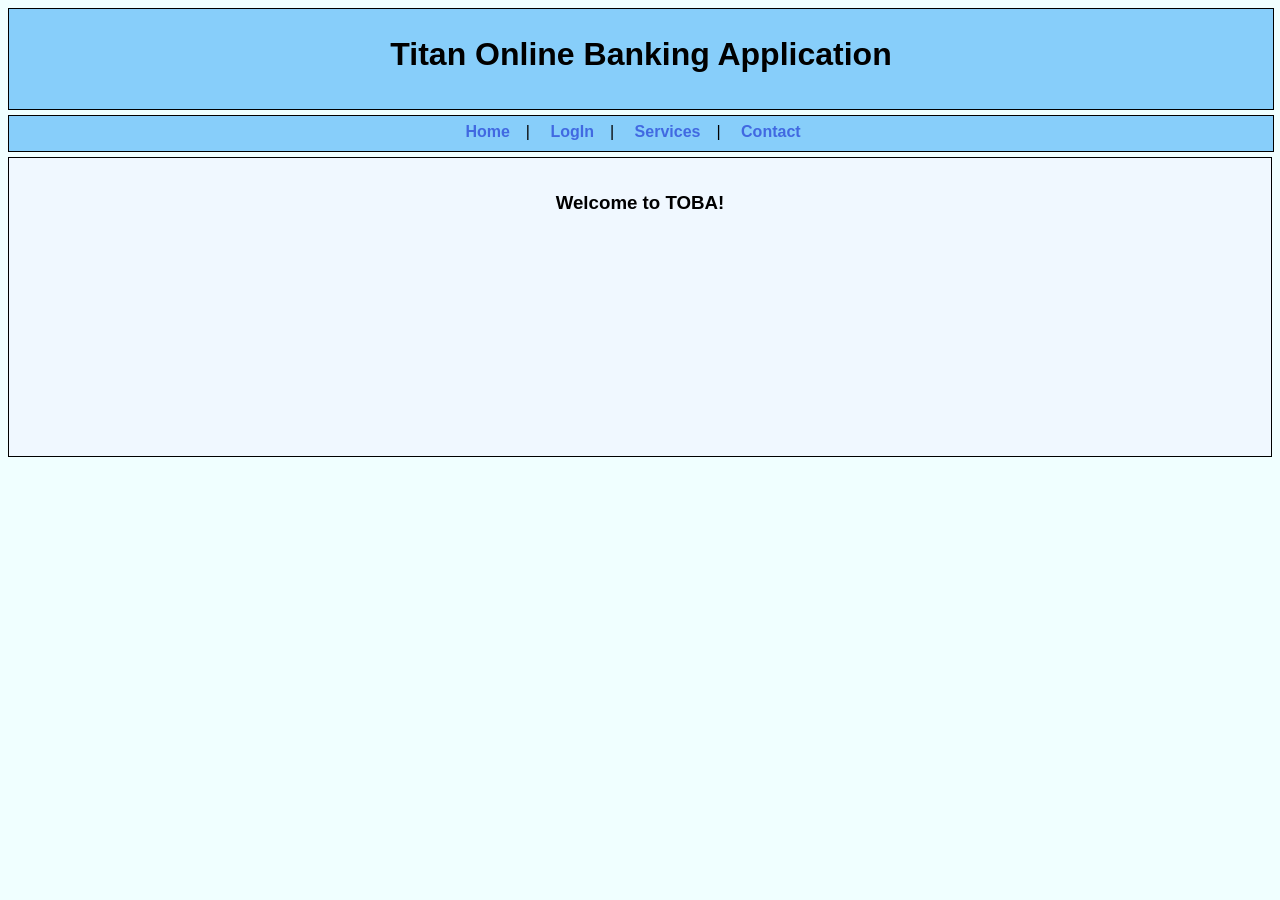
<file: web/index.html>
<!DOCTYPE html>
<html>
    <head>
        <title>TOBA - Home Page</title>
        <meta charset="UTF-8">
        <meta name="viewport" content="width=device-width, initial-scale=1.0">
        <link rel="stylesheet" type="text/css" href="styles/main.css">
    </head>
    
    <body>
        
        <div id="banner">
            <h1>Titan Online Banking Application</h1>
        </div>
        
        <div id="nav">
            <a href="index.html">Home</a>&emsp;|&emsp;
            <a href="login.html">LogIn</a>&emsp;|&emsp;
            <a href="index.html">Services</a>&emsp;|&emsp;
            <a href="index.html">Contact</a>&emsp;
        </div>
        
        <div id="content">
            <h3>Welcome to TOBA!</h3>
        </div>
        
        
    </body>
    
</html>
</file>
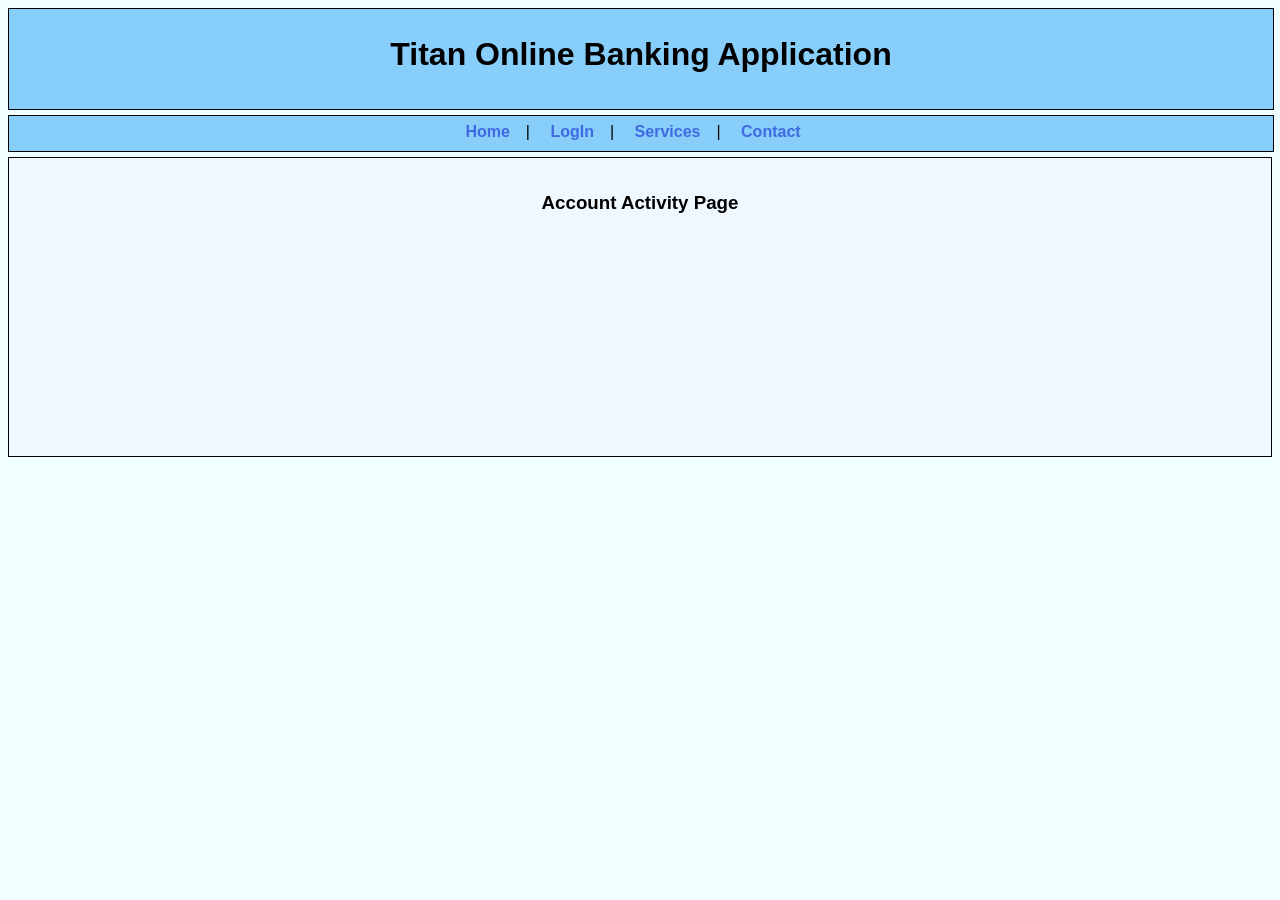
<file: web/account_activity.html>
<!DOCTYPE html>

<html>
    <head>
        <title>TOBA - Account Activity</title>
        <meta charset="UTF-8">
        <meta name="viewport" content="width=device-width, initial-scale=1.0">
        <link rel="stylesheet" type="text/css" href="styles/main.css">
    </head>
    
    <body>
        
        <div id="banner">
            <h1>Titan Online Banking Application</h1>
        </div>
        
        <div id="nav">
            <a href="index.html">Home</a>&emsp;|&emsp;
            <a href="login.html">LogIn</a>&emsp;|&emsp;
            <a href="index.html">Services</a>&emsp;|&emsp;
            <a href="index.html">Contact</a>&emsp;
        </div>
        
        <div id="content">
            <h3>Account Activity Page</h3>
        </div>
        
        
    </body>
    
</html>
</file>
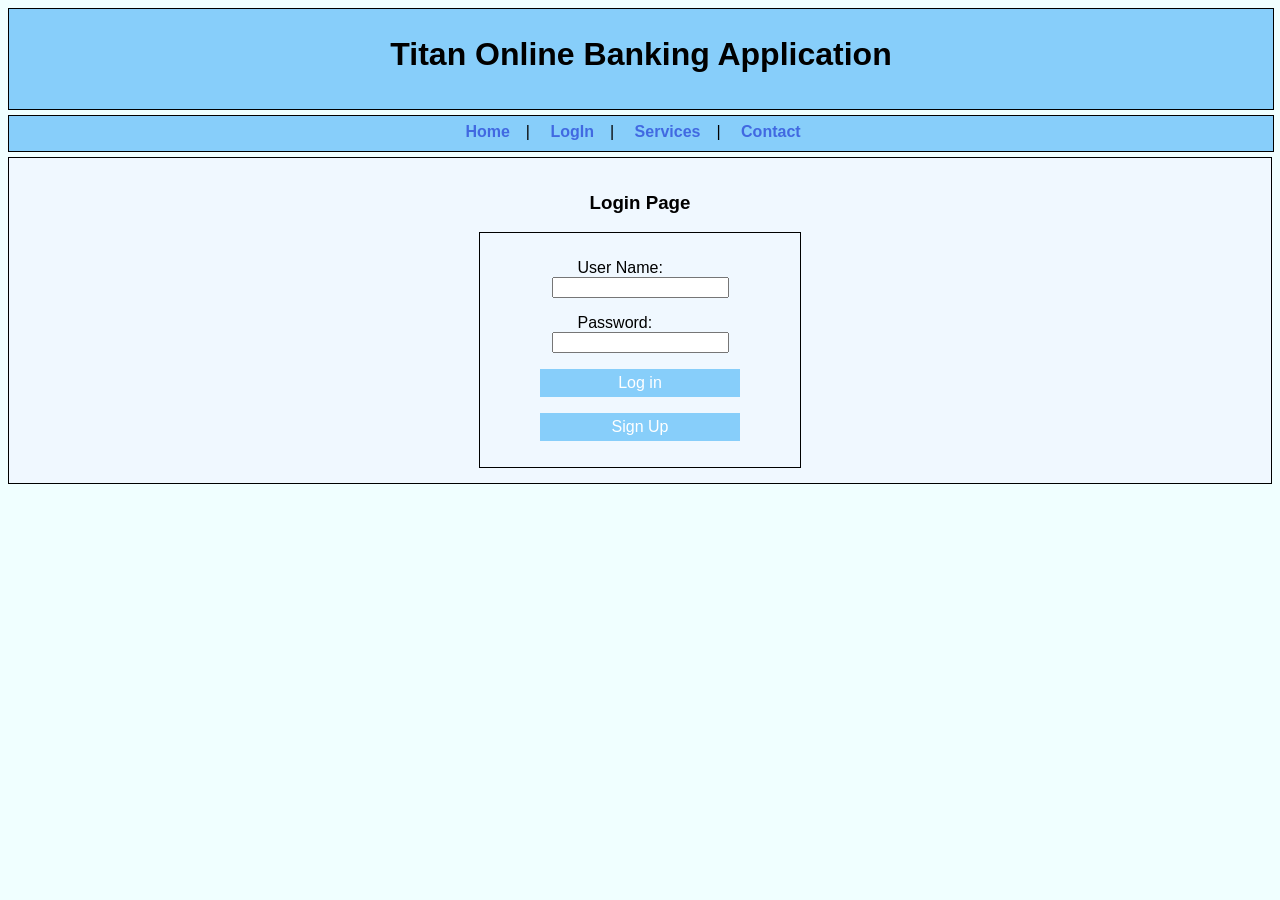
<file: web/login.html>
<!DOCTYPE html>

<html>
    <head>
        <title>TOBA - Login</title>
        <meta charset="UTF-8">
        <meta name="viewport" content="width=device-width, initial-scale=1.0">
        <link rel="stylesheet" type="text/css" href="styles/main.css">
    </head>
    
    <body>
        
        <div id="banner">
            <h1>Titan Online Banking Application</h1>
        </div>
        
        <div id="nav">
            <a href="index.html">Home</a>&emsp;|&emsp;
            <a href="login.html">LogIn</a>&emsp;|&emsp;
            <a href="index.html">Services</a>&emsp;|&emsp;
            <a href="index.html">Contact</a>&emsp;
        </div>
        
        <div id="content">
            <h3>Login Page</h3>
            
            <div id="form">
                <form method="post" action="login">
            
                <p><label>User Name:</label><input type="text" name="user">
                <p><label>Password:</label><input type="text" name="pass">
                <p><input type="submit" value="Log in" class="button">
            
                </form>
        
                <form method="post" action="new_customer">
                <input type="hidden" name="action" value="join">
                <p><input type="submit" value="Sign Up" class="button">
                </form>
            </div>
            
        </div>
        
        
    </body>
    
</html>
</file>
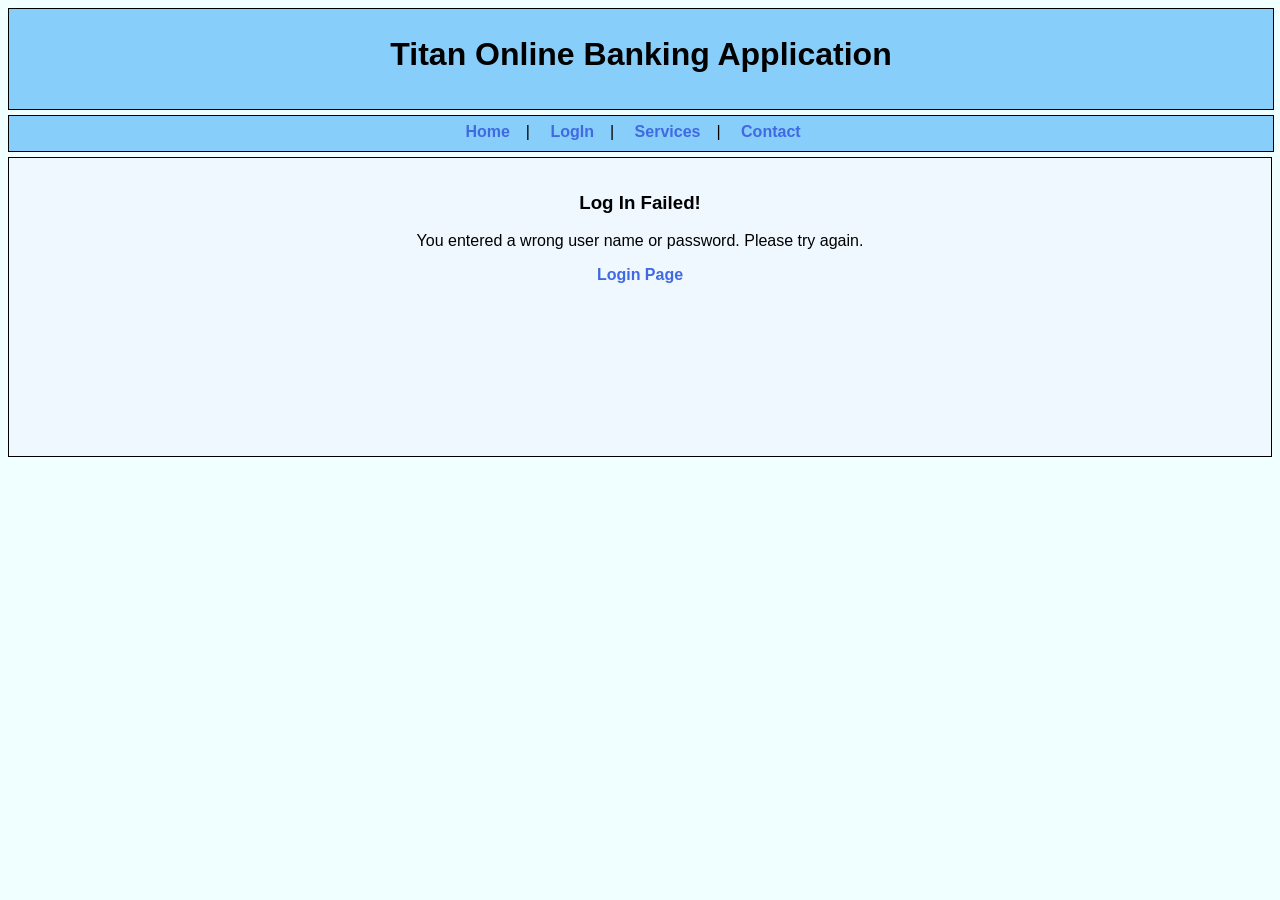
<file: web/login_failure.html>
<!DOCTYPE html>

<html>
    <head>
        <title>TOBA - Login Failed</title>
        <meta charset="UTF-8">
        <meta name="viewport" content="width=device-width, initial-scale=1.0">
        <link rel="stylesheet" type="text/css" href="styles/main.css">
    </head>
    
    <body>
        
        <div id="banner">
            <h1>Titan Online Banking Application</h1>
        </div>
        
        <div id="nav">
            <a href="index.html">Home</a>&emsp;|&emsp;
            <a href="login.html">LogIn</a>&emsp;|&emsp;
            <a href="index.html">Services</a>&emsp;|&emsp;
            <a href="index.html">Contact</a>&emsp;
        </div>
        
        <div id="content">
            <h3>Log In Failed!</h3>
            
            <p>You entered a wrong user name or password. Please try again.
            <p><a href="login.html">Login Page</a>
        </div>
        
        
    </body>
    
</html>
</file>
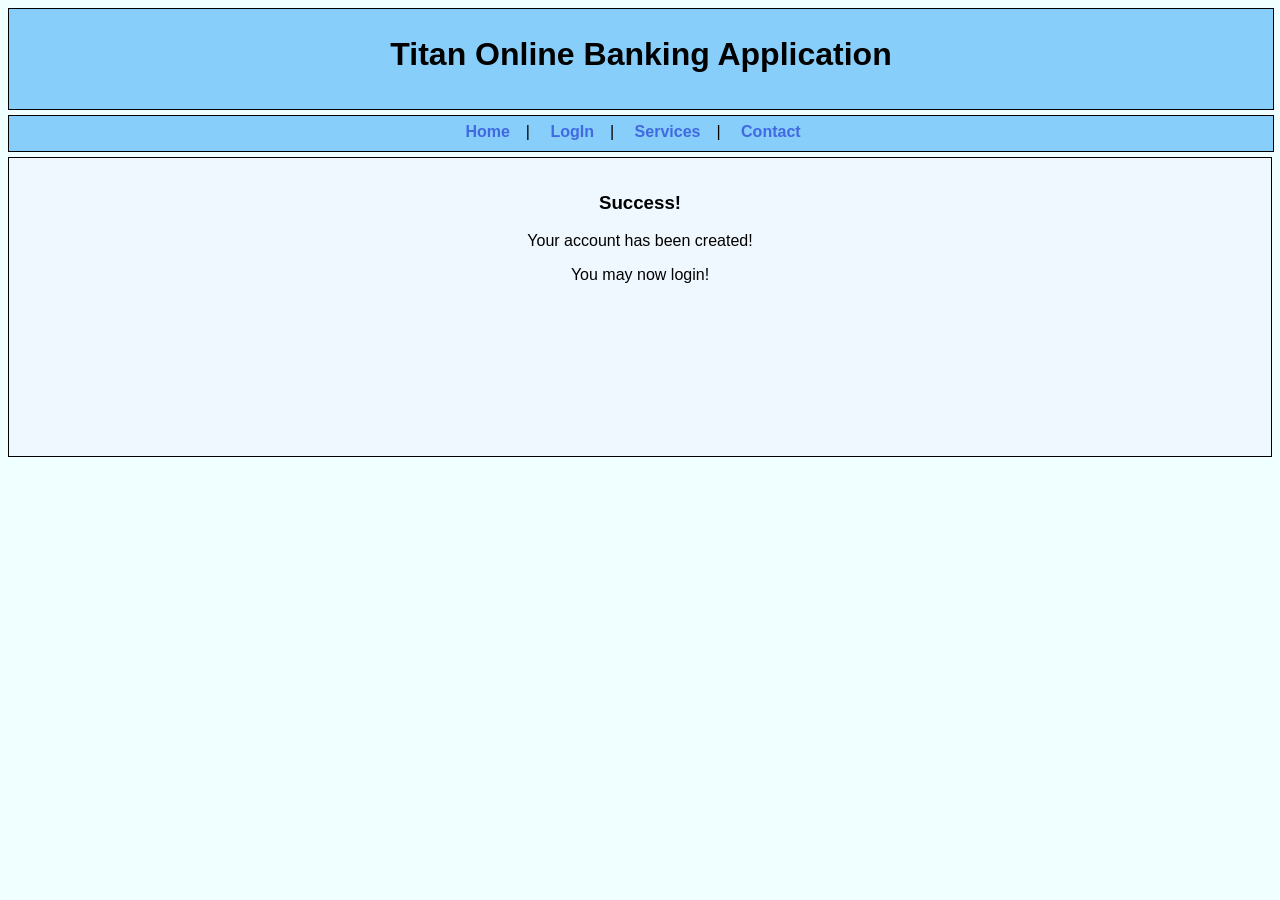
<file: web/success.html>
<!DOCTYPE html>

<html>
    <head>
        <title>TOBA - Success!</title>
        <meta charset="UTF-8">
        <meta name="viewport" content="width=device-width, initial-scale=1.0">
        <link rel="stylesheet" type="text/css" href="styles/main.css">
    </head>
    
    <body>
        
        <div id="banner">
            <h1>Titan Online Banking Application</h1>
        </div>
        
        <div id="nav">
            <a href="index.html">Home</a>&emsp;|&emsp;
            <a href="login.html">LogIn</a>&emsp;|&emsp;
            <a href="index.html">Services</a>&emsp;|&emsp;
            <a href="index.html">Contact</a>&emsp;
        </div>
        
        <div id="content">
            <h3>Success!</h3>
            <p>Your account has been created!
            <p>You may now login!
                
        </div>
        
        
    </body>
    
</html>
</file>
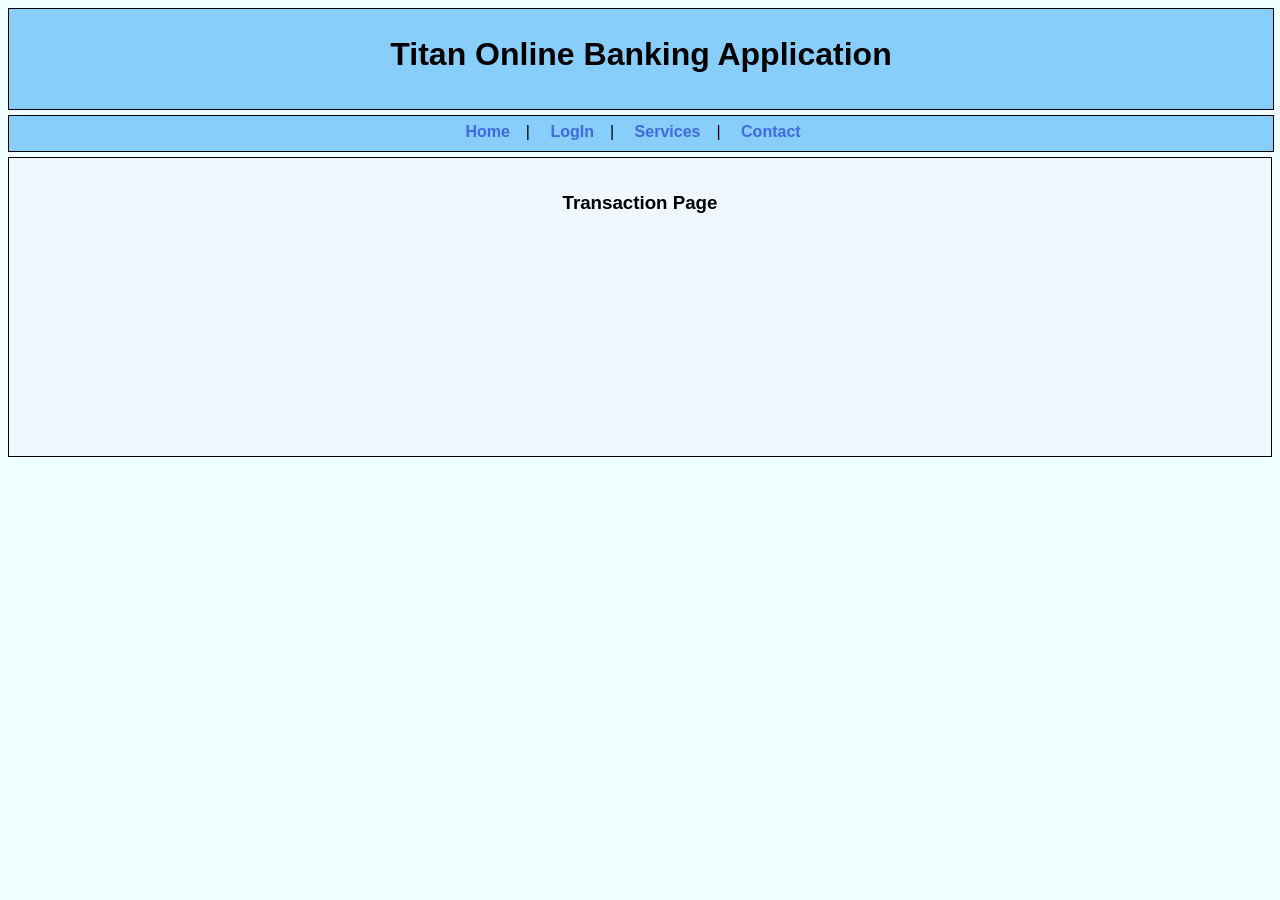
<file: web/transaction.html>
<!DOCTYPE html>

<html>
    <head>
        <title>TOBA - Transaction</title>
        <meta charset="UTF-8">
        <meta name="viewport" content="width=device-width, initial-scale=1.0">
        <link rel="stylesheet" type="text/css" href="styles/main.css">
    </head>
    
    <body>
        
        <div id="banner">
            <h1>Titan Online Banking Application</h1>
        </div>
        
        <div id="nav">
            <a href="index.html">Home</a>&emsp;|&emsp;
            <a href="login.html">LogIn</a>&emsp;|&emsp;
            <a href="index.html">Services</a>&emsp;|&emsp;
            <a href="index.html">Contact</a>&emsp;
        </div>
        
        <div id="content">
            <h3>Transaction Page</h3>
        </div>
        
        
    </body>
    
</html>
</file>
<file: web/styles/main.css>
a {
    text-decoration: none;
    color: royalblue;
    font-weight: bold;
}

body {
    background-color: azure;
    font-family: Arial, Georgia, sans-serif;
}

table {
    min-width: 300px;
}
table, td {
    border: 1px solid black;
    border-collapse: collapse;
    margin: 0 auto 0 auto;
    padding: 5px;
}
#banner {
    min-width: 600px;
    width: 100%;
    min-height: 100px;
    border: 1px solid black;
    text-align: center;
    background-color: lightskyblue;
    line-height: 3em;
}

#footer {
    min-width: 600px;
    width: 100%;
    min-height: 35px;
    border: 1px solid black;
    text-align: center;
    background-color: lightskyblue;
    line-height: 3.5em;
    font-size: 10px;
}

#nav {
    min-width: 600px;
    width: 100%;
    min-height: 35px;
    border: 1px solid black;
    text-align: center;
    background-color: lightskyblue;
    margin-top: 5px;
    line-height: 32px;
    font-size: 16px;
}

#content {
    min-width: 600px;
    width: 100%;
    min-height: 300px;
    border: 1px solid black;
    text-align: center;
    background-color: aliceblue;
    margin-top: 5px;
    margin-bottom: 5px;
    padding: 15px;
    box-sizing: border-box;
}

#form {
    padding: 10px;
    border: 1px solid black;
    width: 300px;
    margin: 0 auto 0 auto;
}

input {
    display: inline-block;
}

.button {
    background-color: lightskyblue;
    min-width: 200px;
    border: none;
    color: white;
    padding: 5px;
    text-align: center;
    text-decoration: none;
    display: inline-block;
    font-size: 16px;
}

label {
    min-width: 125px;
    text-align: left;
    display: inline-block;
}
</file>
